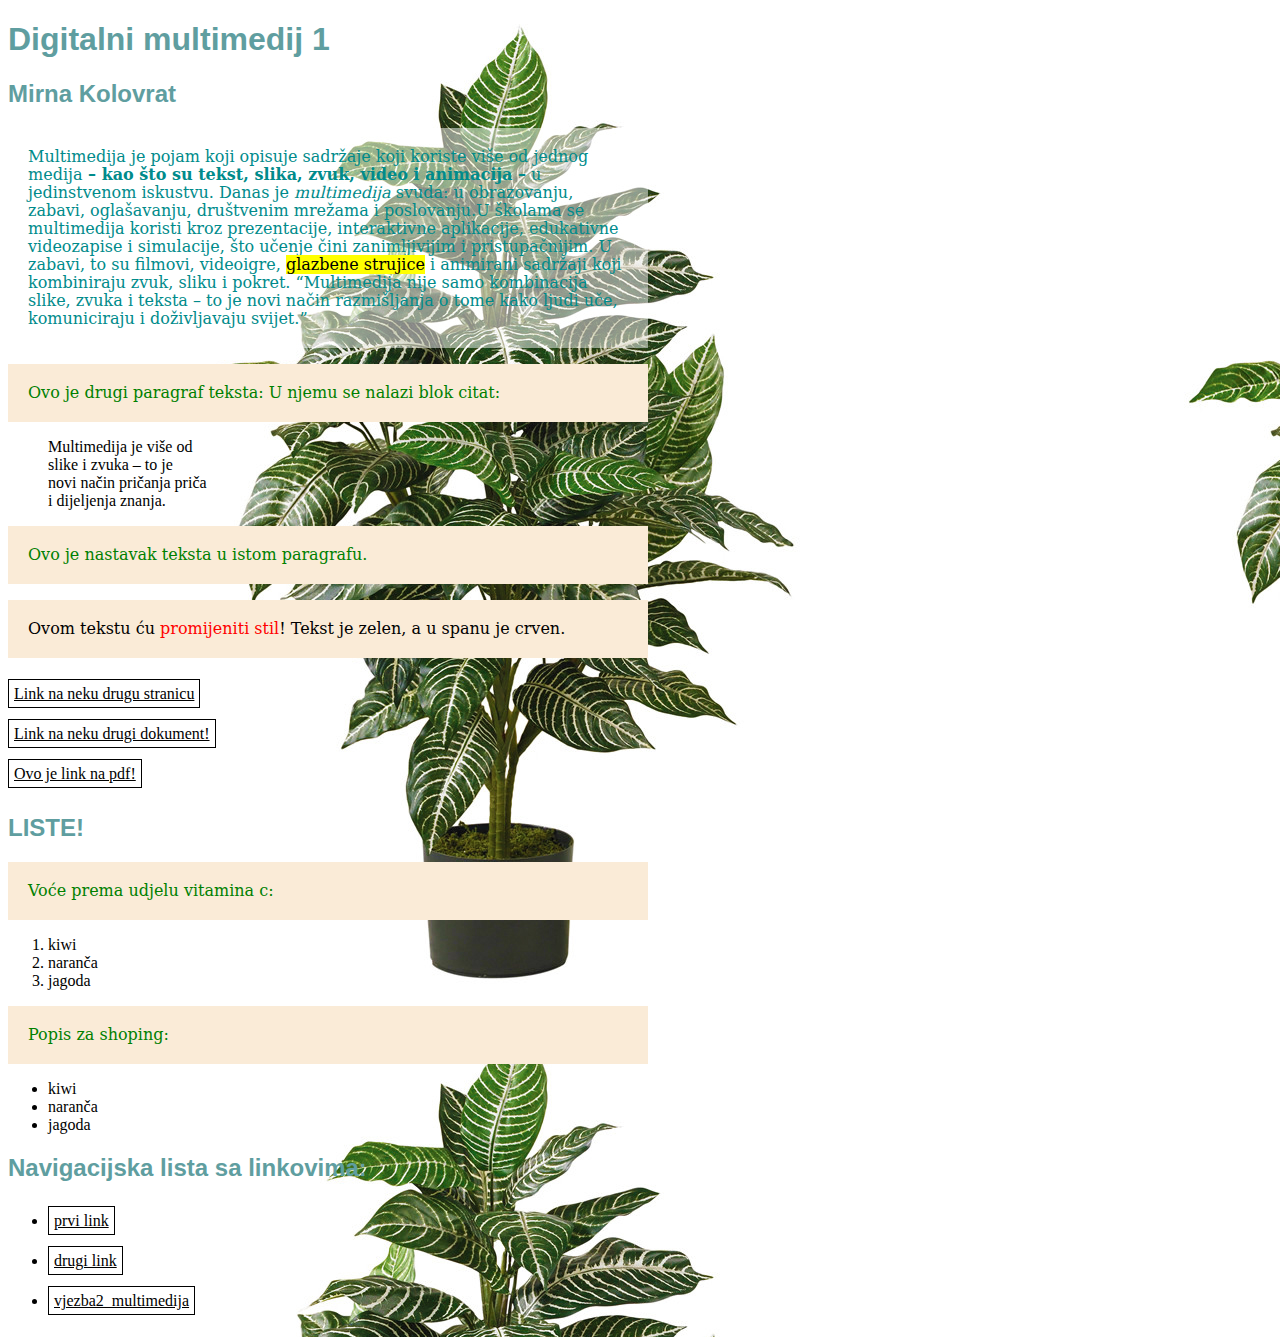
<file: index.html>
<!doctype html>
<html>
<head>
<meta charset="UTF-8">
<title>moj html dokument</title>
		<link rel="stylesheet" href="stil.css"/>
</head>

<body class="pozadina">
	<h1>Digitalni multimedij 1</h1>
	<h2>Mirna Kolovrat</h2>
	<p class="paragraf_2">Multimedija je pojam koji opisuje sadržaje koji koriste više od jednog medija<b> – kao što su tekst, slika, zvuk, video i animacija –</b> u jedinstvenom iskustvu. Danas je <i>multimedija</i> svuda: u obrazovanju, zabavi, oglašavanju, društvenim mrežama i poslovanju.U školama se multimedija koristi kroz prezentacije, interaktivne aplikacije, edukativne videozapise i simulacije, što učenje čini zanimljivijim i pristupačnijim. U zabavi, to su filmovi, videoigre, <mark>glazbene strujice</mark> i animirani sadržaji koji kombiniraju zvuk, sliku i pokret. <q>Multimedija nije samo kombinacija slike, zvuka i teksta – to je novi način razmišljanja o tome kako ljudi uče, komuniciraju i doživljavaju svijet.</q>
	</p>
	<p>Ovo je drugi paragraf teksta: U njemu se nalazi blok citat:</p>
	<blockquote>
		Multimedija je više od<br/> 
		slike i zvuka – to je <br/>
		novi način pričanja priča<br/>
		i dijeljenja znanja.
	</blockquote>
	<p>Ovo je nastavak teksta u istom paragrafu.</p>
	<p style="color:black">Ovom tekstu ću <span style="color:red;">promijeniti stil</span>! Tekst je zelen, a u spanu je crven.</p>
	<a href="https://www.tvornicazdravehrane.com">Link na neku drugu stranicu</a><br/>
	<a href="vjezba1.html">Link na neku drugi dokument!</a><br/>
	<a href="Dokument/Photoshop_vjezba6_.pdf">Ovo je link na pdf!</a>
	<div class="novi blok">
	<h2>LISTE!</h2>
	<p>Voće prema udjelu vitamina c:</p>
	<ol>
		<li>kiwi</li>
		<li>naranča</li>
		<li>jagoda</li>
	</ol>
	<p>Popis za shoping:</p>
	<ul>
		<li>kiwi</li>
		<li>naranča</li>
		<li>jagoda</li>
	</ul>
	<h2>Navigacijska lista sa linkovima:</h2>
	<nav>
		<ul>
			<li><a href="H">prvi link</a></li>
			<li><a href="H">drugi link</a></li>
			<li><a href="vjezba2.html">vjezba2_multimedija</a></li>
		</ul>
	</nav>
		</div>
</body>
</html>
</file>
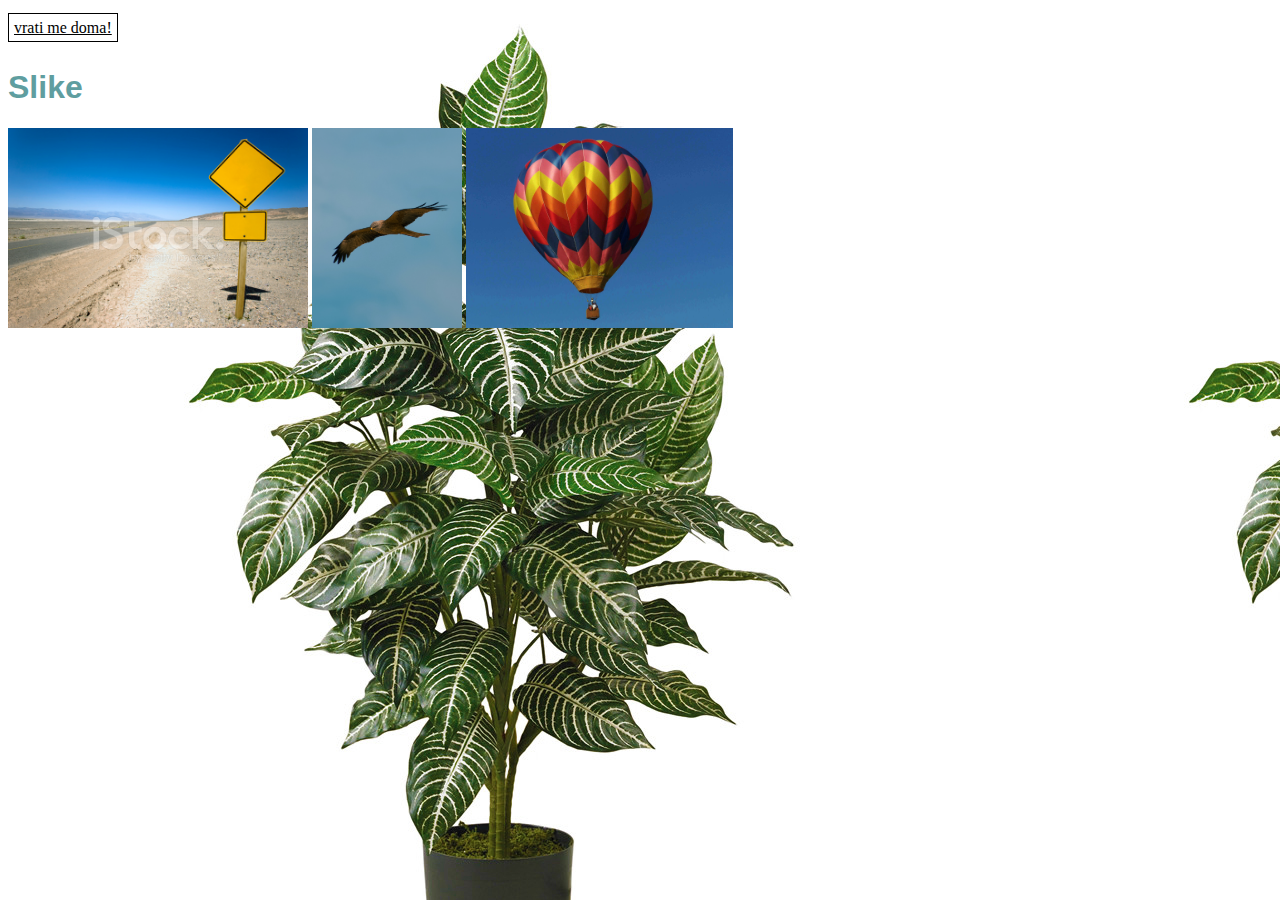
<file: vjezba1.html>
<!doctype html>
<html>
<head>
<meta charset="UTF-8">
<title>vjezba1</title>
	<link rel="stylesheet" href="stil.css"/>
</head>
<body class="pozadina">
	<a href="index.html">vrati me doma!</a>
	<h1>Slike</h1>
	<img src="Slike/01.jpg"/>
	<img src="Slike/02.jpg"/>
	<img src="Slike/03.jpg"/>
	
</body>
</html>
</file>
<file: stil.css>
@charset "UTF-8";
/* CSS Document */
p {
	color: green;
	font-family: Constantia, "Lucida Bright", "DejaVu Serif", Georgia, "serif";
	font-size: 16px;
	line-height: 18px;
	width: 600px;
	background-color: antiquewhite;
	padding: 20px;
}
.paragraf_2 {color:darkcyan; background-color: rgba(255, 255, 255, 0.5)}
.novi_blok {
	background-color: rgba(255, 255, 255, 0.9);
	padding: 20px;
	margin: 20px;
	width: 50%}
h1, h2 {
	font-family: Gotham, "Helvetica Neue", Helvetica, Arial, "sans-serif";
		color:cadetblue
}

span {color:rgb(255, 0, 255);}
.pozadina{
	background-image: url("Slike/04.jpg");
}
.drugapozadina {
	background-color: darkgray;
}
a { color: black;
	background-color: white;
	padding: 5px;
	line-height: 40px;
	border:1px solid #000000;
}
a:hover {
	background-color: darkgray
}
img {
	height: 200px;
}
</file>
